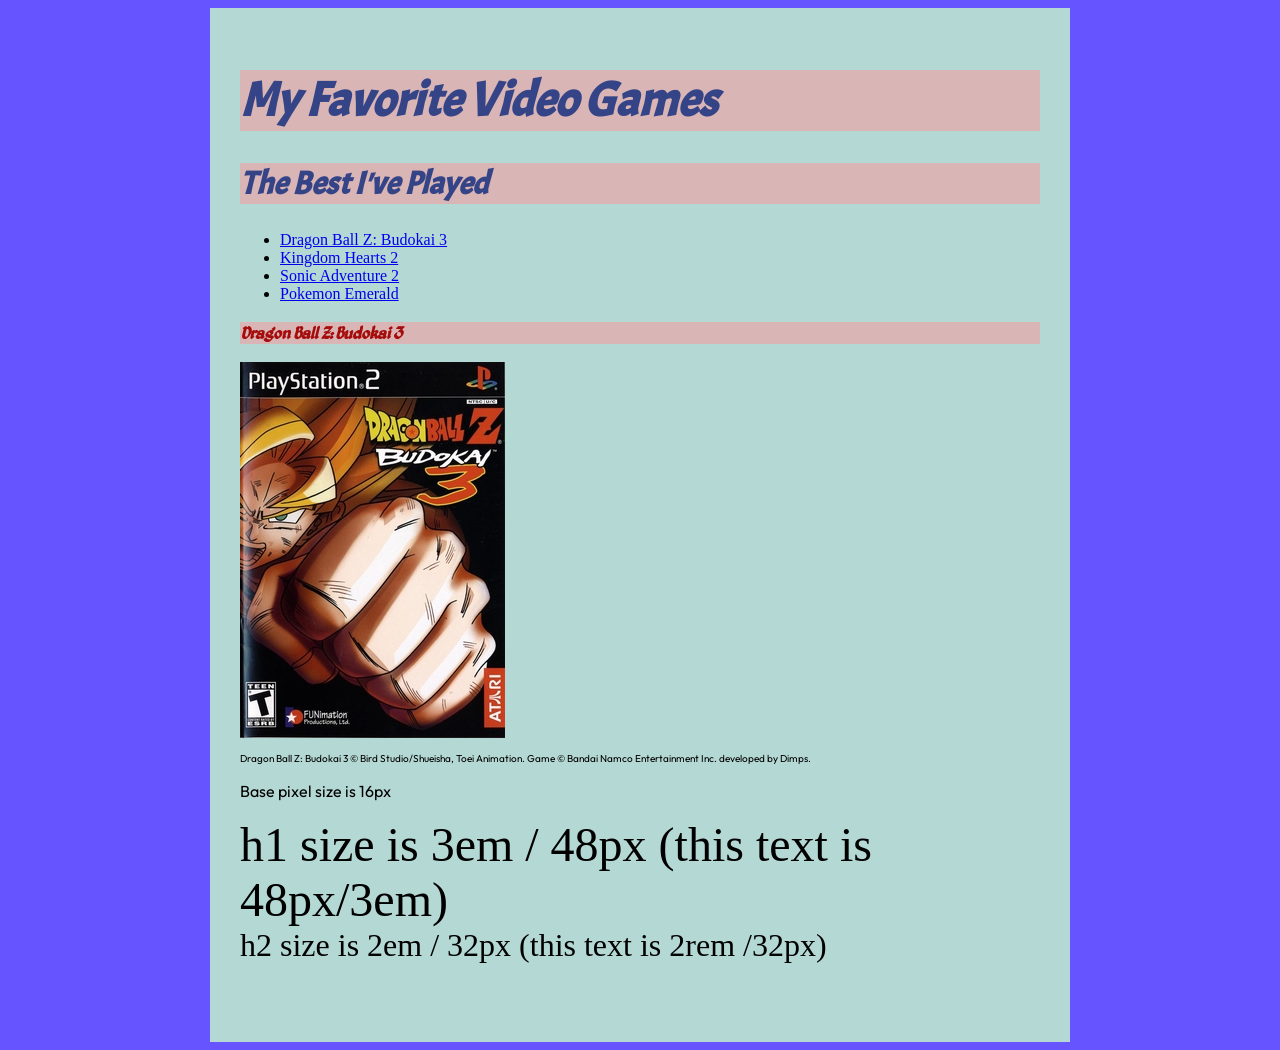
<file: index.html>
<!doctype html>
<html lang="en">

<head>
    <title>Top Video Games</title>
    <link href="rules.css" rel="stylesheet" media="screen">
    <meta charset="utf-8">
    <meta name="description" content="This is a site about my top 4 video games">
    <meta name="author" content="Gabriel Cruz">
    <meta name="keywords" content="video games, favorite list, nintendo, sony,">
</head>
<body>
    <div id="wrapper">
<h1>My Favorite Video Games</h1>
<h2>The Best I've Played</h2>
<ul>
    <li> <a href="index.html">Dragon Ball Z: Budokai 3</a></li>
    <li><a href="kh.html">Kingdom Hearts 2</a></li>
    <li><a href="sa2.html">Sonic Adventure 2</a></li>
    <li><a href="pkmnem.html">Pokemon Emerald</li></a>
</ul>
<h3>Dragon Ball Z: Budokai 3</h3>
<img src="images/dbz.jpg">
<caption><p class="small">
Dragon Ball Z: Budokai 3 © Bird Studio/Shueisha, Toei Animation. Game © Bandai Namco Entertainment Inc. developed by Dimps.
</p>
</caption>

<p> Base pixel size is 16px </p>
    
<p> <div class="parent">h1 size is 3em / 48px (this text is 48px/3em)
    
<div class="child">h2 size is 2em / 32px (this text is 2rem /32px) </div> </p>
</div>
</body>


</html>
</file>
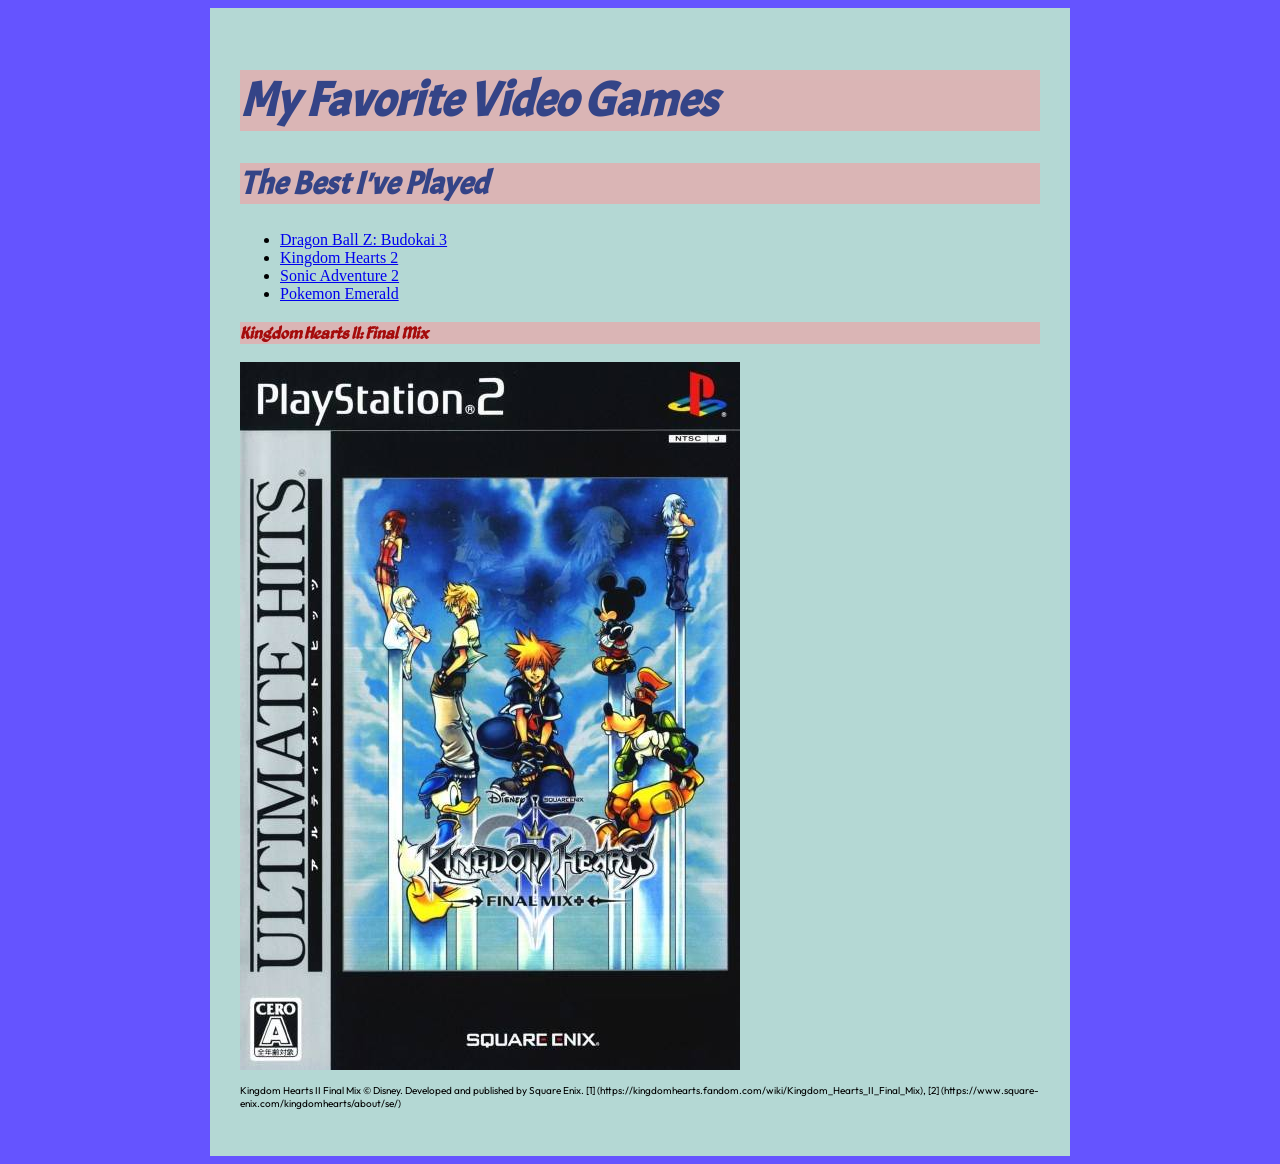
<file: kh.html>
<!doctype html>
<html lang="en">
<head>
    <title>Top Video Games</title>
    <meta charset="utf-8">
    <meta name="description" content="This is a site about my top 4 video games">
    <meta name="author" content="Gabriel Cruz">
    <meta name="keywords" content="video games, favorite list, nintendo, sony,">
    <link href="rules.css" rel="stylesheet" media="screen">
</head>
<body>
    <div id="wrapper">
<h1>My Favorite Video Games</h1>
<h2>The Best I've Played</h2>
<ul>
    <li> <a href="index.html">Dragon Ball Z: Budokai 3</a></li>
    <li><a href="kh.html">Kingdom Hearts 2</a></li>
    <li><a href="sa2.html">Sonic Adventure 2</a></li>
    <li><a href="pkmnem.html">Pokemon Emerald</li></a>
</ul>
<h3>Kingdom Hearts II: Final Mix</h3>
<img src="images/kh.jpg">
<caption><p class="small">
Kingdom Hearts II Final Mix © Disney. Developed and published by Square Enix. [1] (https://kingdomhearts.fandom.com/wiki/Kingdom_Hearts_II_Final_Mix), [2] (https://www.square-enix.com/kingdomhearts/about/se/)</p>
</caption>

<p>

</p>
<p>

</p>
    </div>
</body>


</html>
</file>
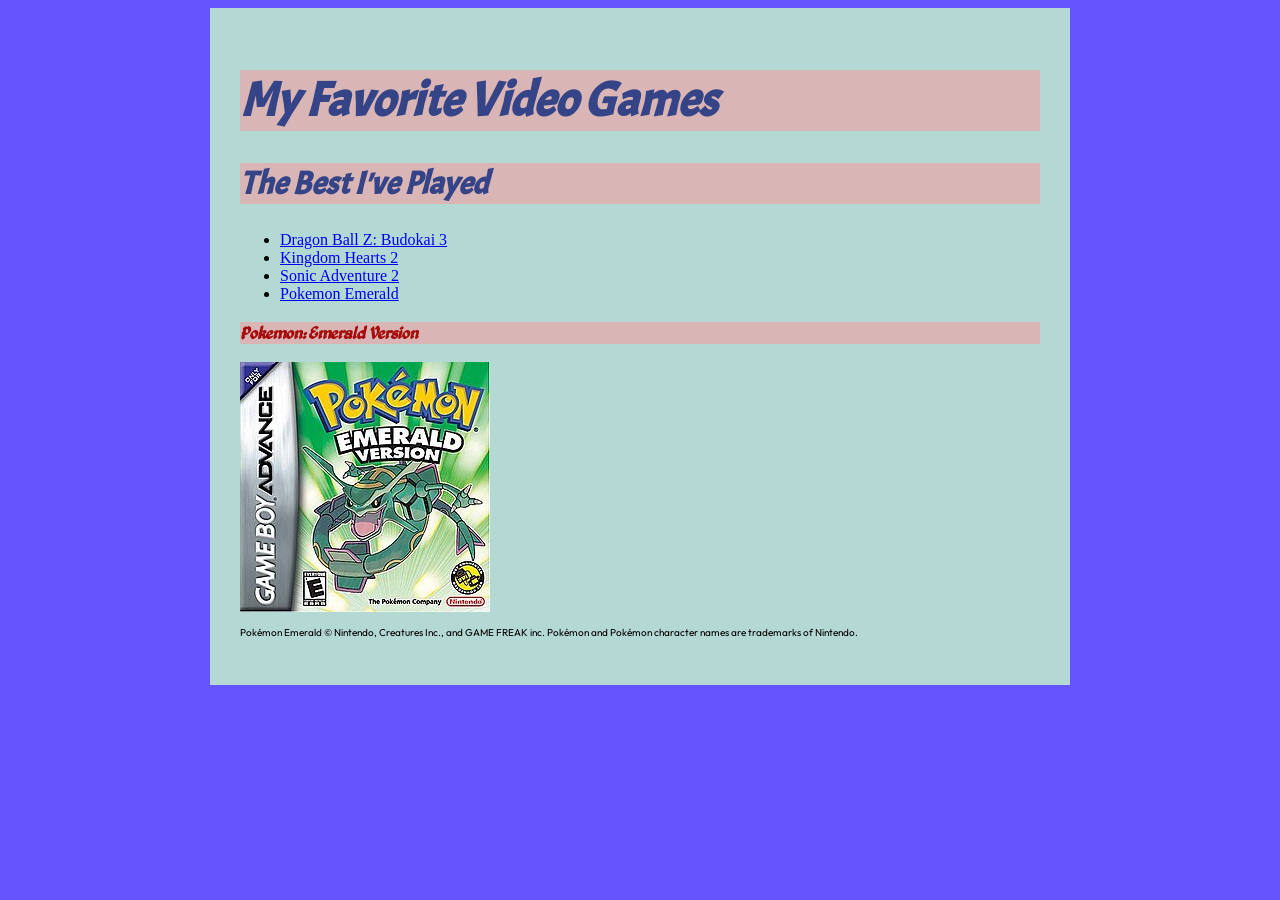
<file: pkmnem.html>
<!doctype html>
<html lang="en">
<head>
    <title>Top Video Games</title>
    <meta charset="utf-8">
    <meta name="description" content="This is a site about my top 4 video games">
    <meta name="author" content="Gabriel Cruz">
    <meta name="keywords" content="video games, favorite list, nintendo, sony,">
    <link href="rules.css" rel="stylesheet" media="screen">
</head>
<body>
    <div id="wrapper">
<h1>My Favorite Video Games</h1>
<h2>The Best I've Played</h2>
<ul>
    <li> <a href="index.html">Dragon Ball Z: Budokai 3</a></li>
    <li><a href="kh.html">Kingdom Hearts 2</a></li>
    <li><a href="sa2.html">Sonic Adventure 2</a></li>
    <li><a href="pkmnem.html">Pokemon Emerald</li></a>
</ul>
<h3>Pokemon: Emerald Version</h3>
<img src="images/pkmem.jpg">
<caption><p class="small">
Pokémon Emerald © Nintendo, Creatures Inc., and GAME FREAK inc. Pokémon and Pokémon character names are trademarks of Nintendo.
</p>
</caption>

<p>
</p>

</p>
</div>
</body>


</html>
</file>
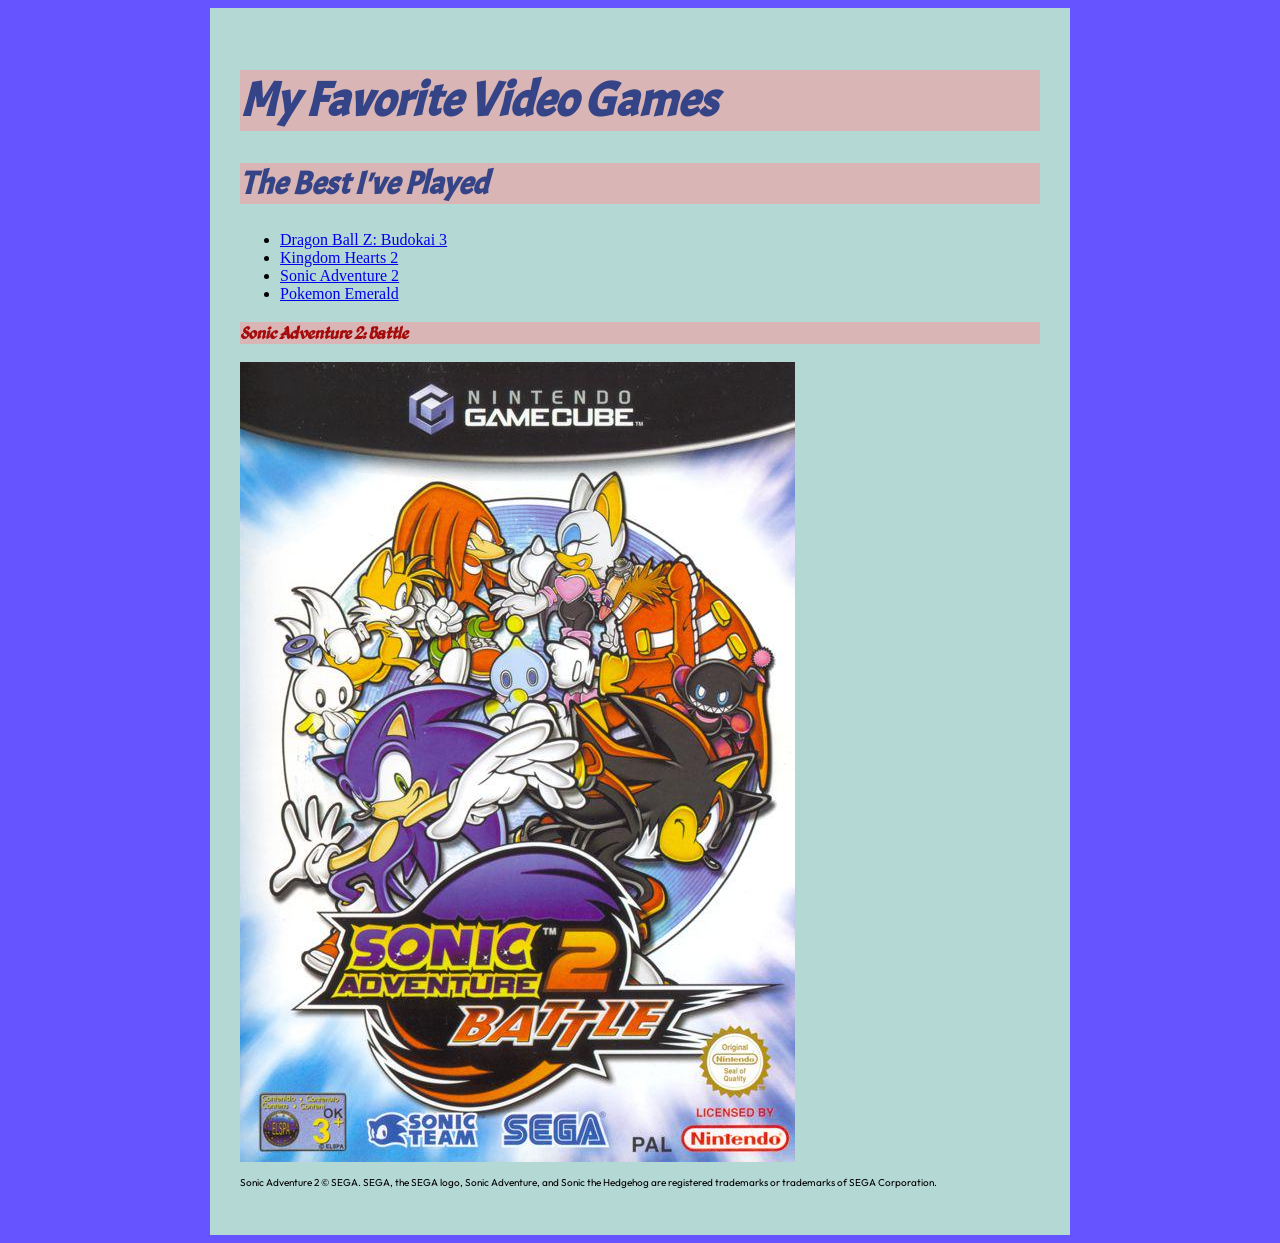
<file: sa2.html>
<!doctype html>
<html lang="en">
<head>
    <title>Top Video Games</title>
    <meta charset="utf-8">
    <meta name="description" content="This is a site about my top 4 video games">
    <meta name="author" content="Gabriel Cruz">
    <meta name="keywords" content="video games, favorite list, nintendo, sony,">
    <link href="rules.css" rel="stylesheet" media="screen">
</head>
<body>
    <div id="wrapper">
<h1>My Favorite Video Games</h1>
<h2>The Best I've Played</h2>
<ul>
    <li> <a href="index.html">Dragon Ball Z: Budokai 3</a></li>
    <li><a href="kh.html">Kingdom Hearts 2</a></li>
    <li><a href="sa2.html">Sonic Adventure 2</a></li>
    <li><a href="pkmnem.html">Pokemon Emerald</li></a>
</ul>
<h3>Sonic Adventure 2: Battle</h3>
<img src="images/sa2.jpeg">
<caption><p class="small">
Sonic Adventure 2 © SEGA. SEGA, the SEGA logo, Sonic Adventure, and Sonic the Hedgehog are registered trademarks or trademarks of SEGA Corporation.
</p>
</caption>


</p>
</div>
</body>


</html>
</file>
<file: rules.css>
@font-face {
        font-family: AcmeRegular;
        src: url(fonts/Acme-Regular.woff2);
}
@font-face {
        font-family:kingthings;
        src: url(fonts/Kingthings_Petrock.woff2);
}
@font-face {
        font-family:OutfitRegular;
        src: url(fonts/Outfit-Regular.woff2);
}


h1,h2{color:#344487;
         background-color:#dab5b5;
        font-family:AcmeRegular;
        font-style:italic;} 
        
        h1{font-size: 3em}
        h2{font-size: 2em}
        h3 {color:rgb(165, 12, 12);
        background-color:#dab5b5;
        font-family:kingthings;
        font-weight:800px;
        font-style:italic }
         
         body {background-color:#6554ff;}

         a:visited {color:#2b1965;}

         a:hover {background-color:#007b33}

         p{font-family: OutfitRegular}
         

.small {font-size:10px}
.parent {font-size: 3em}
.child {font-size: 2rem}

#wrapper {width:800px;
background-color:#b4d8d4;
        margin:auto;
        padding:30px;}
</file>
